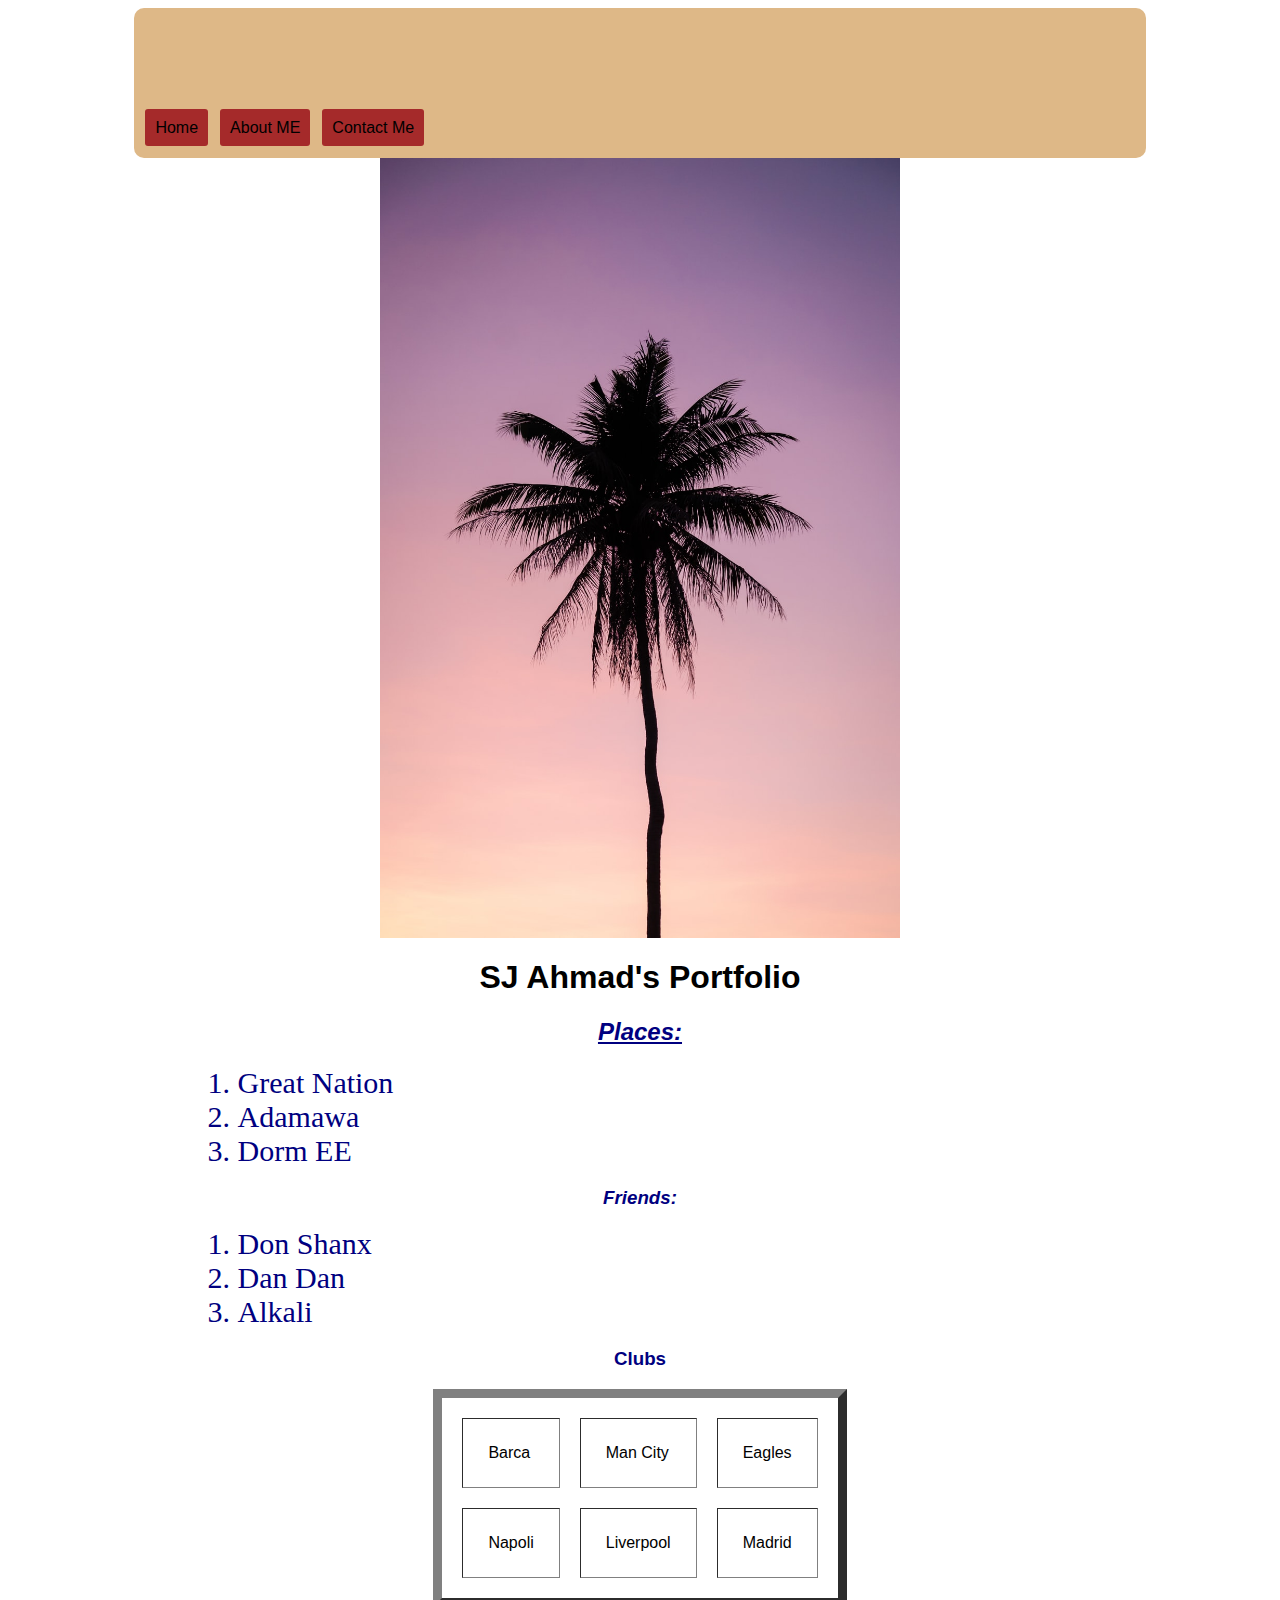
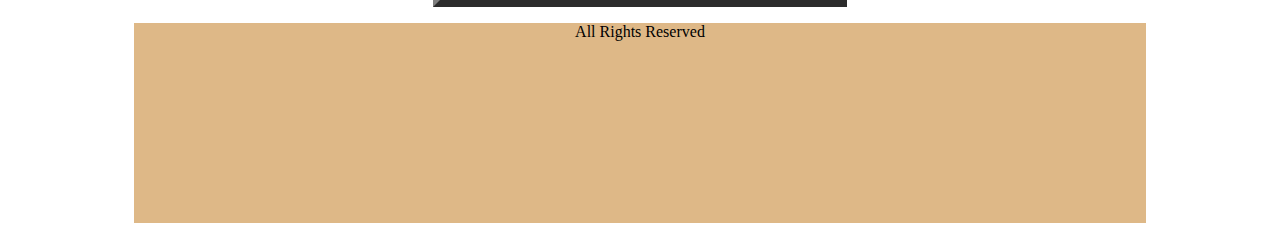
<file: index.html>
<!DOCTYPE html>
<html>
    <head>
        <title> Ahmad's Portfolio</title>
        <link rel = "Stylesheet" type = "text/css" href = "style.css">

    </head>

    <body>

        <header class="header-1">
            <table cellspacing="10">
                <tr>
                   <td><a href="index.html">Home</a></td>
                    <td><a href="about.html">About ME</a></td>
                    <td><a href="contact.html">Contact Me</a></td>
                </tr>
            </table>
        </header>
        <div class="hero">
            <nav>
                <img src="carbon.jfif" class="logo">
                
            </nav>

        <div class="content">
            <h1>SJ Ahmad's Portfolio</h1>
            

            <h2><i>Places:</i></h2>
            <ol>
                <li>Great Nation</li>
                <li>Adamawa</li>
                <li>Dorm EE</li>
            </ol> 

            <h3><i><b>Friends:</b></i></h3>

            <ol>
                <li>Don Shanx</li>
                <li>Dan Dan</li>
                <li>Alkali</li>
            </ol>

            <h3>Clubs</h3>
            <table border="9" cellpadding="25" cellspacing="20">

                <tr>
                    <td>Barca</td>
                    <td>Man City</td>
                    <td>Eagles</td>
                </tr>

                <tr>
                    <td>Napoli</td>
                    <td>Liverpool</td>
                    <td>Madrid</td>
                </tr>
            </table>
        </div>

        <footer class="footer-1">
            <p>All Rights Reserved</p>
        </footer>

    </body>
    
</html>
</file>
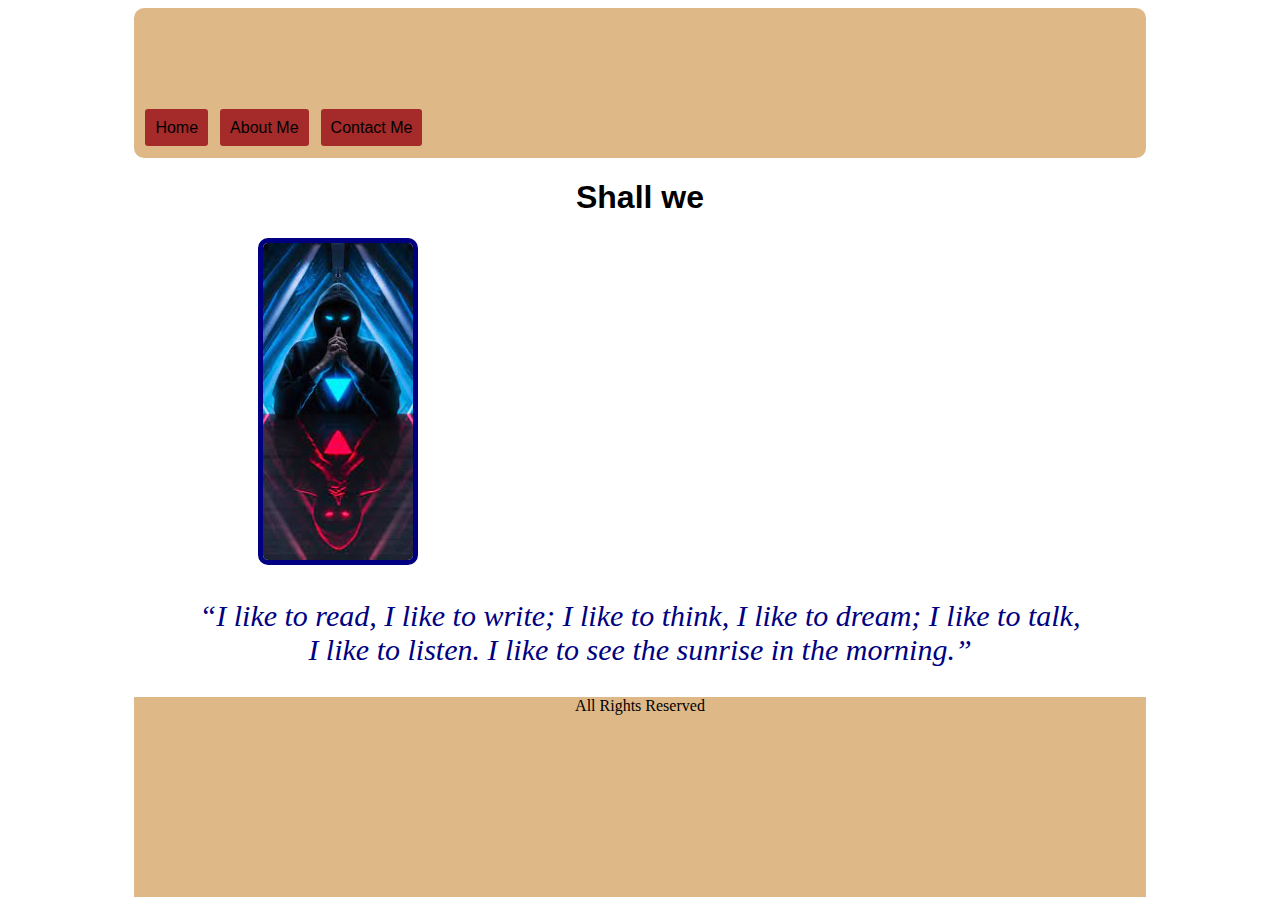
<file: about.html>
<!DOCTYPE html>
<html>
    <head>
        <title>Shall we| SJ Ahmad's Portfolio</title>
        <link rel = "Stylesheet" type = "text/css" href = "style.css">

    </head>

    <body>

        <header class="header-1">
            <table cellspacing="10">
                <tr>
                   <td><a href="index.html">Home</a></td>
                    <td><a href="about.html">About Me</a></td>
                    <td><a href="contact.html">Contact Me</a></td>
                </tr>
            </table>
        </header>


        <div class="content">

            <h1>Shall we</h1>
            
            <img src="still.jfif" alt="me" id="myimage">
    
            <p id="myinfo">“I like to read, I like to write; I like to think, I like to dream; I like to talk, I like to listen. I like to see the sunrise in the morning.”</p>
            
        </div>

        <footer class="footer-1">
            <p>All Rights Reserved</p>
        </footer>

    </body>
    
</html>
</file>
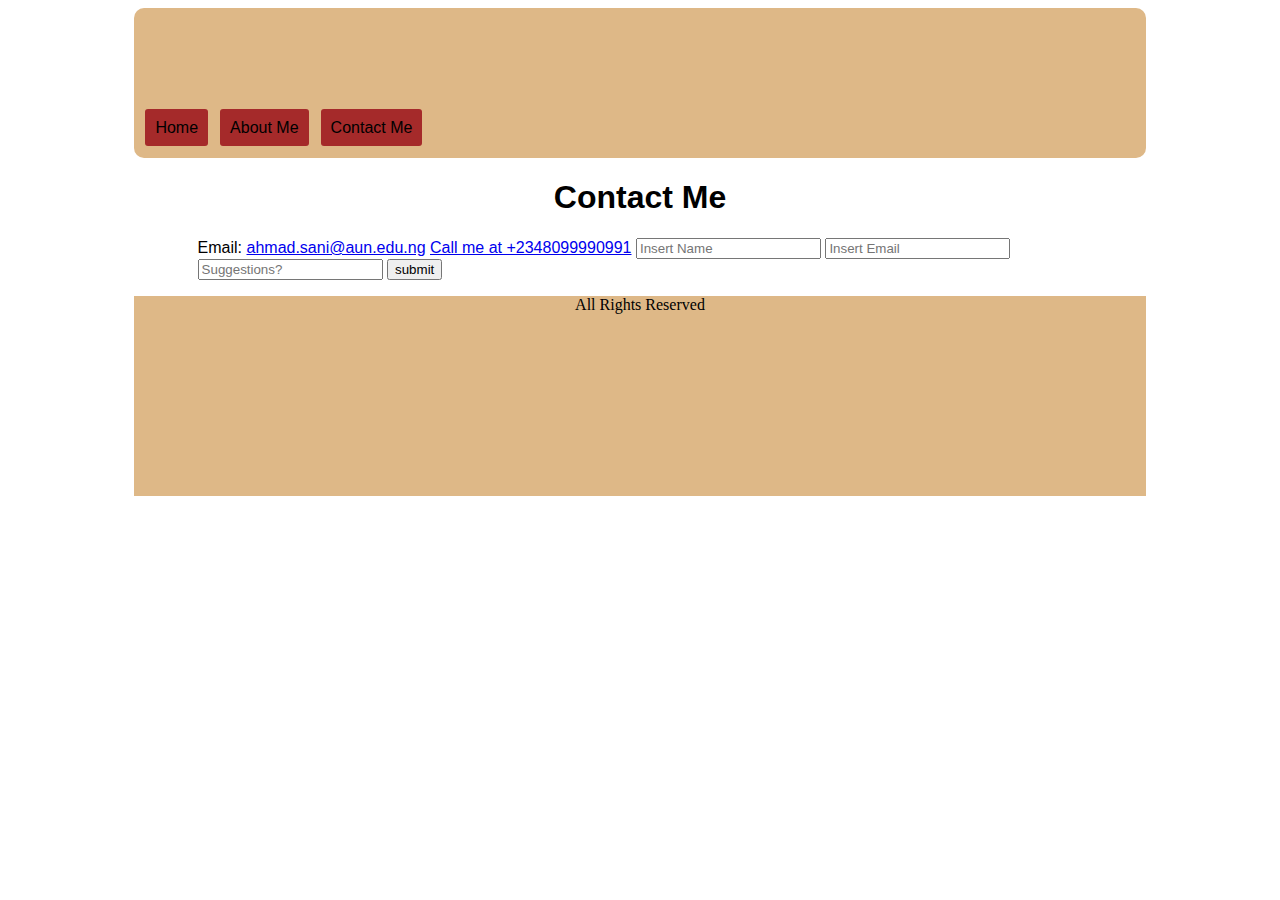
<file: contact.html>
<!DOCTYPE html>
<html>
    <head>
        <title>Portfolio | Abubakar's Portfolio</title>
        <link rel = "Stylesheet" type = "text/css" href = "style.css">

    </head>

    <body>

        <header class="header-1">
            <table cellspacing="10">
                <tr>
                   <td><a href="index.html">Home</a></td>
                    <td><a href="about.html">About Me</a></td>
                    <td><a href="contact.html">Contact Me</a></td>
                </tr>
            </table>
        </header>


        <div class="content">

            <h1>Contact Me</h1>
            <label>Email:</label>
            <a href="ahmad.sani@aun.edu.ng"target="_blank">ahmad.sani@aun.edu.ng</a>
            <a href="tel:+2348118435831">Call me at +2348099990991</a>

            <input type="text" placeholder="Insert Name">
            <input type="text" placeholder="Insert Email">
            <input type="textarea" placeholder="Suggestions?">
            <input type="submit" value="submit">

        </div>

        <footer class="footer-1">
            <p>All Rights Reserved</p>
        </footer>

    </body>
    
</html>
</file>
<file: style.css>
body{
    color: black;
    background-color: white;
    font-family: 'Segoe UI', Tahoma, Geneva, Verdana, sans-serif;
    font-size: 16px;
    font-weight: normal;
}


.header-1{
    background-color: burlywood;
    height: 150px;
    color: black;
    width: 80%;
    margin: auto;
    border-right: 5px brown ;
    border-radius: 10px;
}

.header-1 table{
    padding-top: 100px;
}

.header-1 a{
    text-decoration: none;
    font-family: Verdana, Geneva, Tahoma, sans-serif;
    background-color: brown;
    color: black;
    padding: 10px;
    border-radius: 3px;
}


.header-1 a:hover{
    background-color: aqua;
    color: black;
    
}

.header-1 a:active{
    color: black;
    background-color:aqua;
}

.header-1 a:visited{
    color: ;
}


.content{
    height: auto;
    width: 70%;
    background-color: black(224, 11, 11);
    margin: auto;
    margin-top: 0;
    padding: 0;
}

.content h1{
    text-align: center;
    color: black;
}

.content p{
    text-align: center;
    font-style: italic;
    color: black;
}

.content img{
    max-width: 100px;
}

.content h2{
    text-align: center;
    color: navy;
    text-decoration: underline;
}

.content ul li{
    list-style: circle;
    font-size: 30px;
    color: navy;
    font-family: 'Courier New';
}

.content ol li{
    color: navy;
    font-size: 30px;
    font-family: 'Gill Sans';
}

.content h3{
    color: navy;
    text-align: center;
}

.content table{
    margin: auto;

}



#myimage{
    max-width: 150px;
    margin-left: 60px;
    border: 5px navy solid;
    border-radius: 10px;

}

#myinfo{
    color: navy;
    font-family: 'Gill Sans';
    font-size: 30px;
}



.footer-1{
    height: 200px;
    width: 80%;
    background-color: burlywood;
    margin: auto;
    margin-top: 10px;
    color: black;
    font-family: 'Gill Sans';
    text-align: center;
}
.logo{
    width: 520px;
    display: block;
    margin-left: auto;
    margin-right: auto;
</file>
